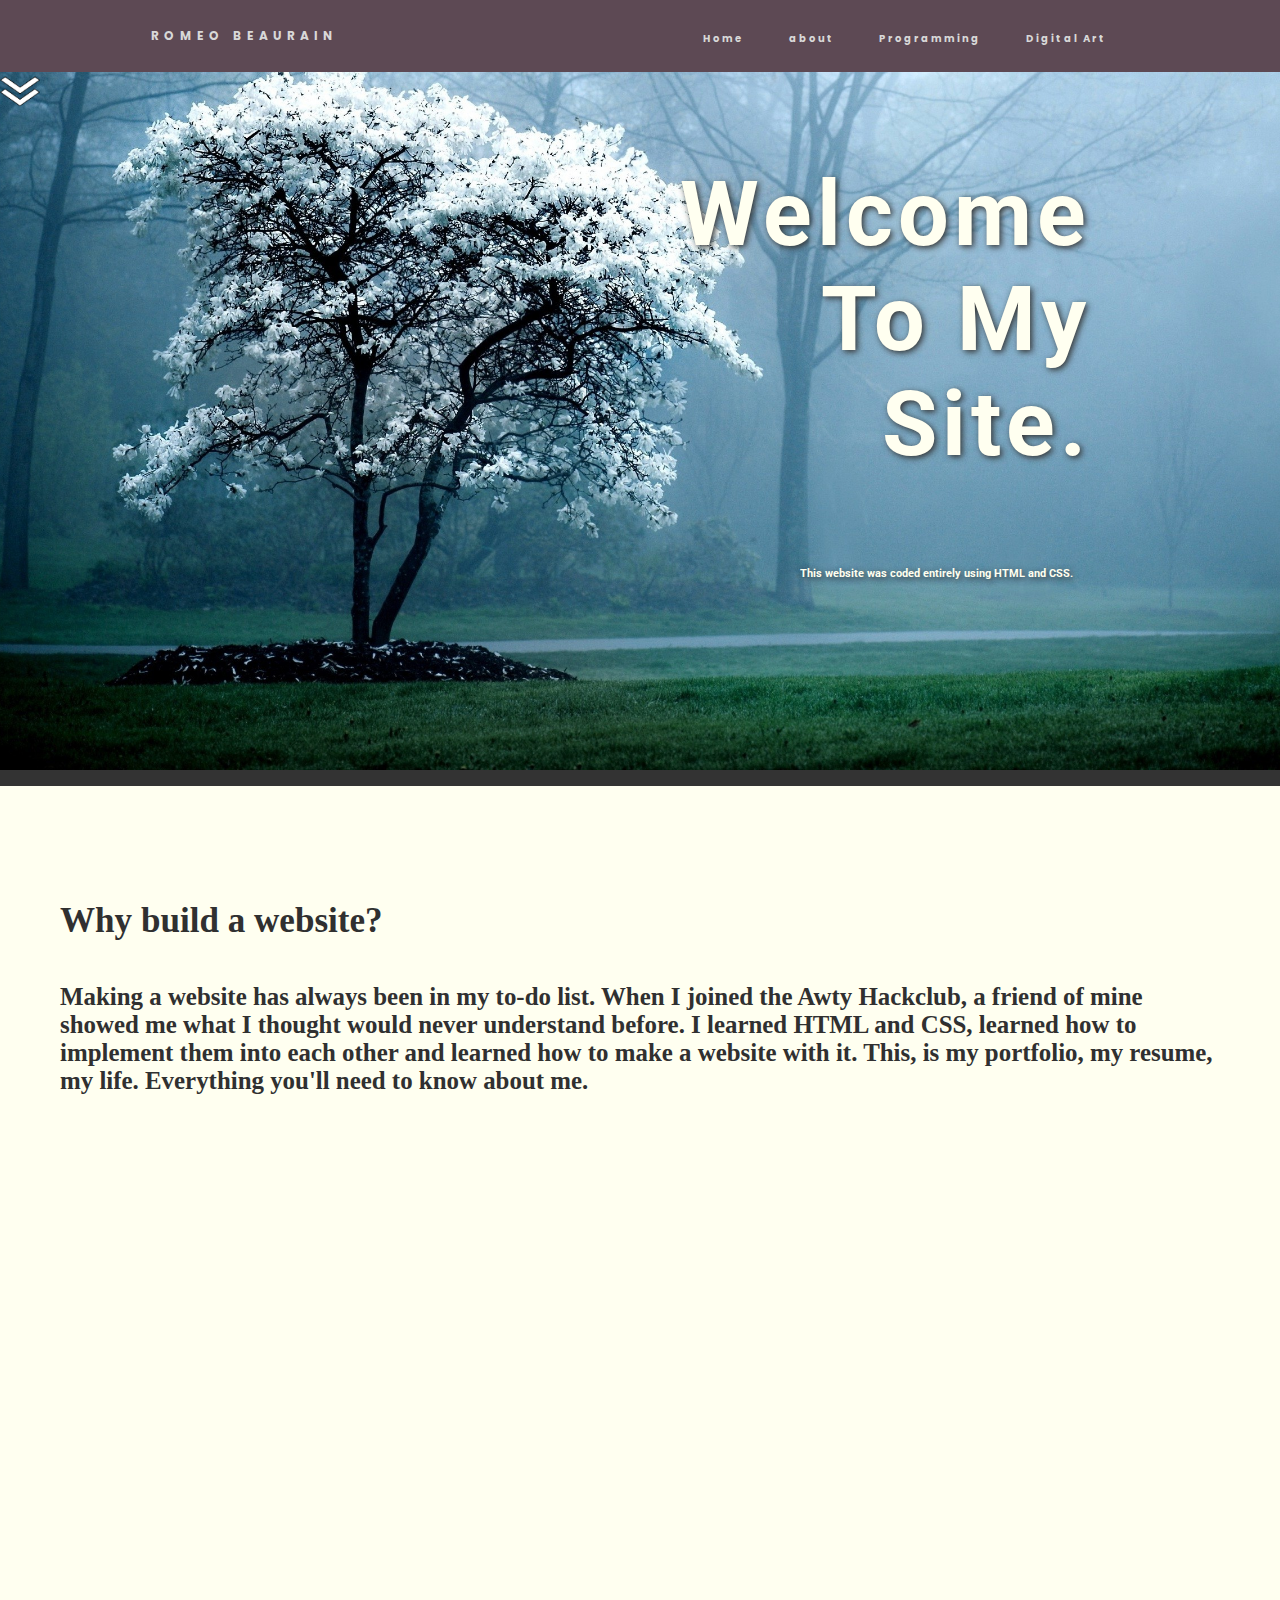
<file: site/index.html>
<!DOCTYPE html>

<html>
    <head>
        <title>Romeo Beaurain | Home </title>
        <!-- universal html language version: -->
        <meta charset="utf-8">

        <meta name="author" content="Romeo beaurain">
        <meta name="description" content="Even wondered what a website made by Romeo Beaurain looks like?">
        <meta name="keywords" content="training, html, Romeo Beaurain">

        <!-- To make it phone accessible: -->
        <meta name="viewport" content="width=device-width, initial-scale=1">
        <!-- Make an icon (tab left) -->
        <link rel="icon" href="../images/MBS-Training-logo-orb.png">
        <!-- relate to the css document -->
        <link rel="stylesheet" type="text/css" href="../stylesheet/style.css">
        <!-- add a google font -->
        <link href="https://fonts.googleapis.com/css2?family=Poppins&display=swap" rel="stylesheet">
        <link href="https://fonts.googleapis.com/css2?family=Roboto&display=swap" rel="stylesheet">
        <link href="https://fonts.googleapis.com/css2?family=Roboto+Slab:wght@600&display=swap" rel="stylesheet">
        
    </head>
    <body>
        <nav>
            <div class="logo">
                <h4>Romeo Beaurain</h4>
            </div>
            <ul class="nav-links">
                <li id="Home"><a href="index.html">Home</a></li>
                <li id="About"><a href="about.html">about</a></li>
                <li id="Programming"><a href="programming.html">Programming</a></li>
                <li id="Digital"><a href="digitalart.html">Digital Art</a></li>
            </ul>
        </nav>

        <div class="welcome">
            <h3 id="wtms">Welcome to my Site.</h3>
            <h6 id="twb">This website was coded entirely using HTML and CSS.</h6>
        </div>
        
        <a href="#box">
            <div id="FlecheDown">
                <img src="..\images/flechedown.png" width="40" height="40">
            </div>
        </a>

        <div id="black"></div>
        <div id="box">
            <div class="hero">
                <h3 id="title">Why build a  website?</h3>
                <h5 id="text1">Making a website has always been in my to-do list. When I joined the Awty Hackclub, a friend of mine showed me what I thought would never understand before. I learned HTML and CSS, learned how to implement them into each other and learned how to make a website with it. This, is my portfolio, my resume, my life. Everything you'll need to know about me.</h5>
            </div>

            <div class="ocean">
                <div class="wave"></div>
                <div class="wave"></div>
            </div>
        </div>

    </body>
</html>
</file>
<file: stylesheet/style.css>
body {
    background-color: #333;
    padding: 0px;
    margin: 0px;
    box-sizing: border-box;
    background-image: url("../images/255944.jpg");
    background-repeat: no-repeat;
    background-size: cover;
    background-position: center;
    background-attachment: fixed;
    background-position-y: -130px;
}


nav{
    display: flex;
    justify-content: space-around;
    align-items: center;
    min-height: 8vh;
    background-color: #5d4954;
    font-family: 'Poppins', sans-serif;
}

.logo{
    color: rgb(216, 216, 216);
    text-transform: uppercase; 
    letter-spacing: 5px;
    font-size: 12px;
}

.nav-links{
    display: flex;
    justify-content: space-around;
    width: 35%;
}

.nav-links li{
    list-style: none;
}
.nav-links a{
    color: rgb(216, 216, 216);
    text-decoration: none;
    letter-spacing: 2px;
    font-weight: bold;
    font-size: 10px;
}

.welcome{
    float: right;
    color: ivory;
    text-shadow: 2px 2px 6px #333;
    padding-right:200px;
    font-family: 'Roboto', sans-serif;
}

#wtms {
    display: flex;
    width: 400px;
    text-align: right;
    text-transform: capitalize;
    font-size: 90px;
    letter-spacing: 5px;
}

#twb {
    display: flex;
    position: relative;
    left: 120px;
}

.hero{
    padding-top: 80px;
    padding-left: 60px;
    padding-right: 60px;
    font-size: 30px;
    color: #303030;
}

#black{
    background-color: black;
}

#box{
    
    margin-top: 670px;
    background-color: ivory;
    width: 100%;
    height: 1000px;
}
</file>
